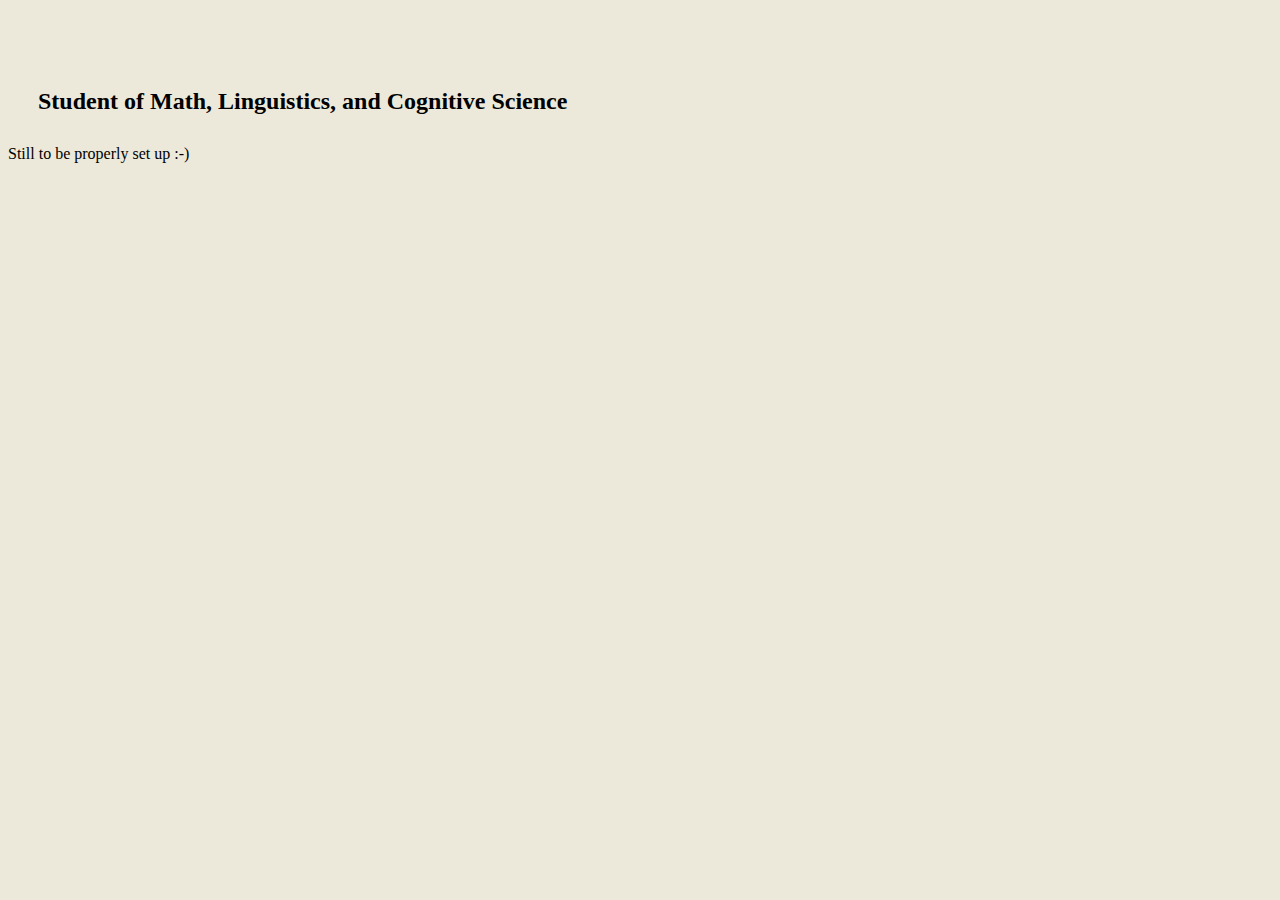
<file: index.html>
<!DOCTYPE html>
<html>
    <head>
        <link rel="canonical" href="link-list">
        <link rel = "stylesheet" type="text/css" href="./style.css">
        
        <h1>
            Karen Li
        </h1>
        <h2>
            Student of Math, Linguistics, and Cognitive Science
        </h2>
        <h2>
            <!-- Amateur Coder, Seamstress, Knitter, Guitarist, and Baker -->
        </h2>
    </head>
    <body>
        Still to be properly set up :-)
    </body>
</html>
</file>
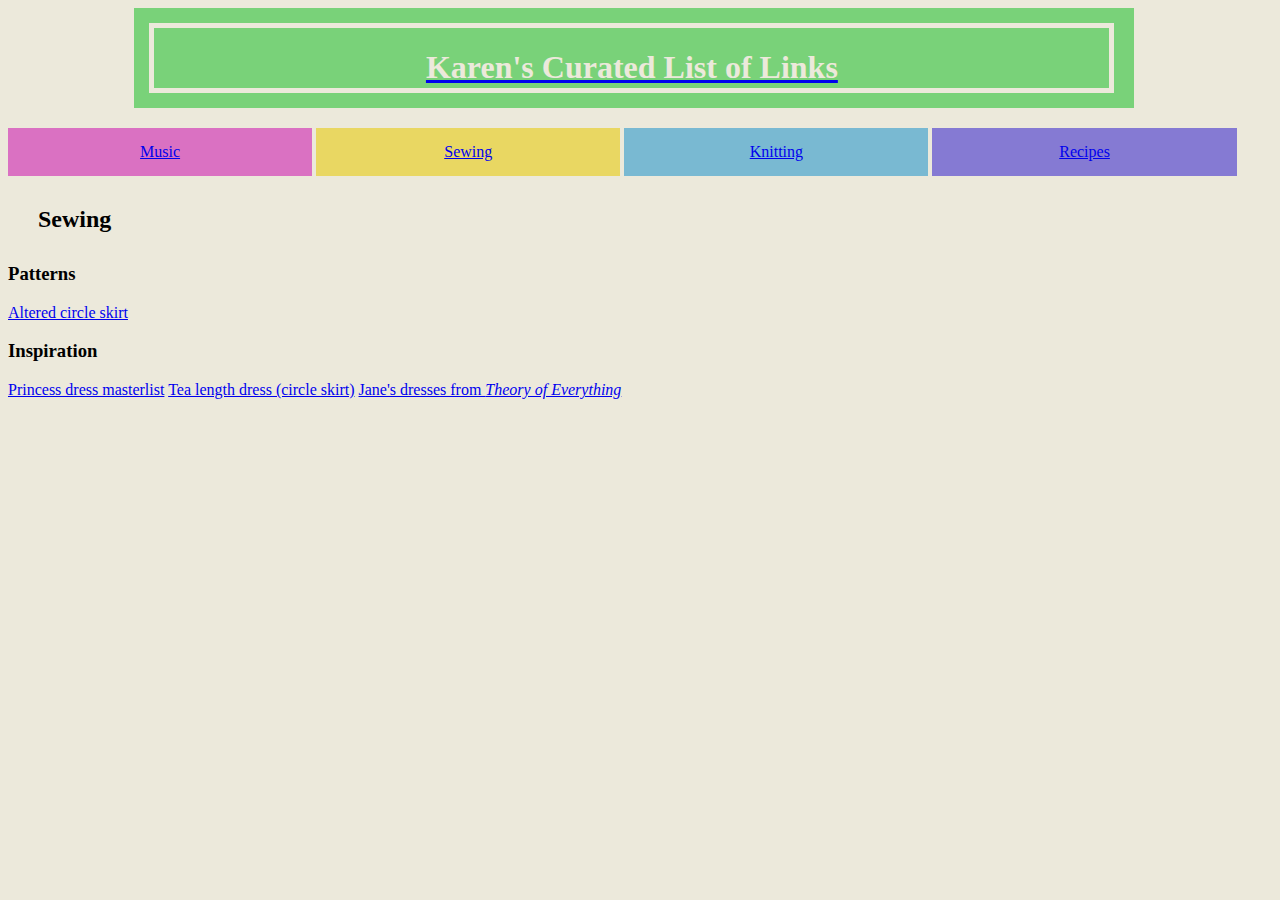
<file: sewing.html>
<!DOCTYPE html>
<html>
    <head>
        <title>List of Links</title>
        <link rel = "stylesheet" type="text/css" href="./style.css">
        
    </head>
    <body>
        <div class= "warm-offwhite outer-outer-box">
            <a href="./link-list.html">
                <div class="green outer-box">
                    <div class='warm-offwhite margin-border'>
                    <div class='green inner-box'>
                        <h1>Karen's Curated List of Links</h1>
                    </div>
                    </div>
                </div>
            </a>
        </div>
        
        <nav class="header">
            <div class="pink button">
                <a class="pagelink" href="./music.html">Music</a>
            </div>
            <div class="yellow button">
                <a class="pagelink" href="./sewing.html">Sewing</a>
            </div>
            <div class="blue button">
                <a class="pagelink" href="./knitting.html">Knitting</a>
            </div>
            <div class="purple button">
                <a class="pagelink" href="./recipes.html">Recipes</a>
            </div>
        </nav>


        <div id="sewing">
            <h2>Sewing</h2>

            <h3>Patterns</h3>
            <a href="http://thelittlesewist.blogspot.com/2019/08/free-sewing-pattern-6-paneled-full.html">Altered circle skirt</a>

            <h3>Inspiration</h3>
            <a href="http://happilygrim.blogspot.com/2013/08/disney-tutorials-for-not-so-grownups.html">Princess dress masterlist</a>
            <a href="http://thelittlesewist.blogspot.com/2018/05/tea-length-circle-skirt-dress.html">Tea length dress (circle skirt)</a>
            <a href="http://onscreenstyle.com/2014/12/theory-ofeverything-jane-hawking-felicity-jones-costumes-clothes/">Jane's dresses from <em>Theory of Everything</em></a>
        </div>

    </body>
</html>
</file>
<file: style.css>
/*OPEN SANS*/

/* latin-ext */
@font-face {
    font-family: 'Open Sans';
    font-style: normal;
    font-weight: 400;
    src: local('Open Sans Regular'), local('OpenSans-Regular'), url(https://fonts.gstatic.com/s/opensans/v17/mem8YaGs126MiZpBA-UFW50bf8pkAp6a.woff2) format('woff2');
    unicode-range: U+0100-024F, U+0259, U+1E00-1EFF, U+2020, U+20A0-20AB, U+20AD-20CF, U+2113, U+2C60-2C7F, U+A720-A7FF;
  }
  /* latin */
  @font-face {
    font-family: 'Open Sans';
    font-style: normal;
    font-weight: 400;
    src: local('Open Sans Regular'), local('OpenSans-Regular'), url(https://fonts.gstatic.com/s/opensans/v17/mem8YaGs126MiZpBA-UFVZ0bf8pkAg.woff2) format('woff2');
    unicode-range: U+0000-00FF, U+0131, U+0152-0153, U+02BB-02BC, U+02C6, U+02DA, U+02DC, U+2000-206F, U+2074, U+20AC, U+2122, U+2191, U+2193, U+2212, U+2215, U+FEFF, U+FFFD;
  }

/*NOTO SERIF TC*/

/* [6] */
@font-face {
    font-family: 'Noto Serif TC';
    font-style: normal;
    font-weight: 400;
    font-display: swap;
    src: local('Noto Serif TC'), local('NotoSerifTC-Regular'), url(https://fonts.gstatic.com/s/notoseriftc/v7/XLYgIZb5bJNDGYxLBibeHZ0BhnIET3FsCN0FAgvgEq4qZwtrwBrhpwcyws-Z2oxkXLqzDtbj3psk.6.woff2) format('woff2');
    unicode-range: U+ff78-ff7e, U+ff80-ff86, U+ff89-ff94, U+ff97-ff9e, U+ffb9, U+ffe0-ffe3, U+ffe9, U+ffeb, U+ffed, U+fffc, U+1d7c7, U+1f004, U+1f0cf, U+1f141-1f142, U+1f150, U+1f154, U+1f158, U+1f15b, U+1f15d-1f15e, U+1f162-1f163, U+1f170-1f171, U+1f174, U+1f177-1f178, U+1f17d-1f17f, U+1f192-1f195, U+1f197-1f19a, U+1f1e6-1f1f5, U+1f1f7-1f1ff, U+1f21a, U+1f22f, U+1f232-1f237, U+1f239-1f23a, U+1f250-1f251, U+1f300, U+1f302-1f319;
  }
  /* [7] */
  @font-face {
    font-family: 'Noto Serif TC';
    font-style: normal;
    font-weight: 400;
    font-display: swap;
    src: local('Noto Serif TC'), local('NotoSerifTC-Regular'), url(https://fonts.gstatic.com/s/notoseriftc/v7/XLYgIZb5bJNDGYxLBibeHZ0BhnIET3FsCN0FAgvgEq4qZwtrwBrhpwcyws-Z2oxkXLqzDtbj3psk.7.woff2) format('woff2');
    unicode-range: U+fa0a, U+fa0c, U+fa11, U+fa17, U+fa19, U+fa1b, U+fa1d, U+fa26, U+fa2c, U+fb01, U+fdfc, U+fe0e, U+fe33-fe36, U+fe38-fe44, U+fe49-fe51, U+fe54, U+fe56-fe57, U+fe59-fe5c, U+fe5f-fe6a, U+fe8e, U+fe92-fe93, U+feae, U+fecb-fecc, U+fee0, U+feec, U+fef3, U+ff04, U+ff07, U+ff26-ff2c, U+ff31-ff32, U+ff35-ff37, U+ff39-ff3a, U+ff3c, U+ff3e-ff5b, U+ff5d, U+ff61-ff65, U+ff67-ff68, U+ff6a, U+ff6c-ff77;
  }


h1, h2, h3, label{
    font-family: "Noto Serif TC", Cambria, Cochin, Georgia, Times, 'Times New Roman', serif;
}
h1, label{
    text-align: center;
    color: #ece9db;
}
h2{
    margin: 30px;
}
label{
    font-size: 20px;
}
p{
    Font-family: "Open Sans", sans-serif;
    margin: 15px 60px;
}
body{
    background-color: #ece9db;
}
header{
    background-color: #ece9db;
}

.options{
    display:inline-block;
}
.outer-outer-box{
    width: 100%;
    height: 120px;
}
.outer-box {
    position: relative;
    width: 1000px;
    height: 100px;
    left: 10%;
    margin-right: 25%;
}

.margin-border {
    width: 965px;
    height: 70px;
    text-align: center;
    position: relative;
    top: 15px;
    left: 15px;
}

.inner-box{
    width: 955px;
    height: 60px;
    position: relative;
    top: 5px;
    left: 5px;
    display: flex;
    flex-direction: column;
    justify-content: space-around;
}

.button{
    position: sticky;
    top: 0;
    border: none;
    color: #ece9db;
    width: 19%;
    padding: 15px 32px;
    text-align: center;
    display: inline-block;
    font-size: 16px;
    font-family: "Noto Serif TC", Cambria, Cochin, Georgia, Times, 'Times New Roman', serif;
}


.light-purple{
    background-color: #998ee1;
}
.light-blue{
    background-color: #87cde8;
}
.light-yellow{
    background-color: #f7e678;
}
.light-green{
    background-color: #a5e28d;
}
.light-pink{
    background-color: #e28dce;
}
.light-brown{
    background-color: #d29c5b;
}
.purple{
    background-color: #857ad3;
}
.blue{
    background-color: #79b9d2;
}
.yellow{
    background-color: #e9d762;
}
.green{
    background-color: #79d279;
}
.pink{
    background-color: #da71c2;
}
.brown{
    background-color: #9c784e;
}
.warm-offwhite{
    background-color: #ece9db;
}
.cool-offwhite{
    background-color: #e6e8ea;
}
</file>
